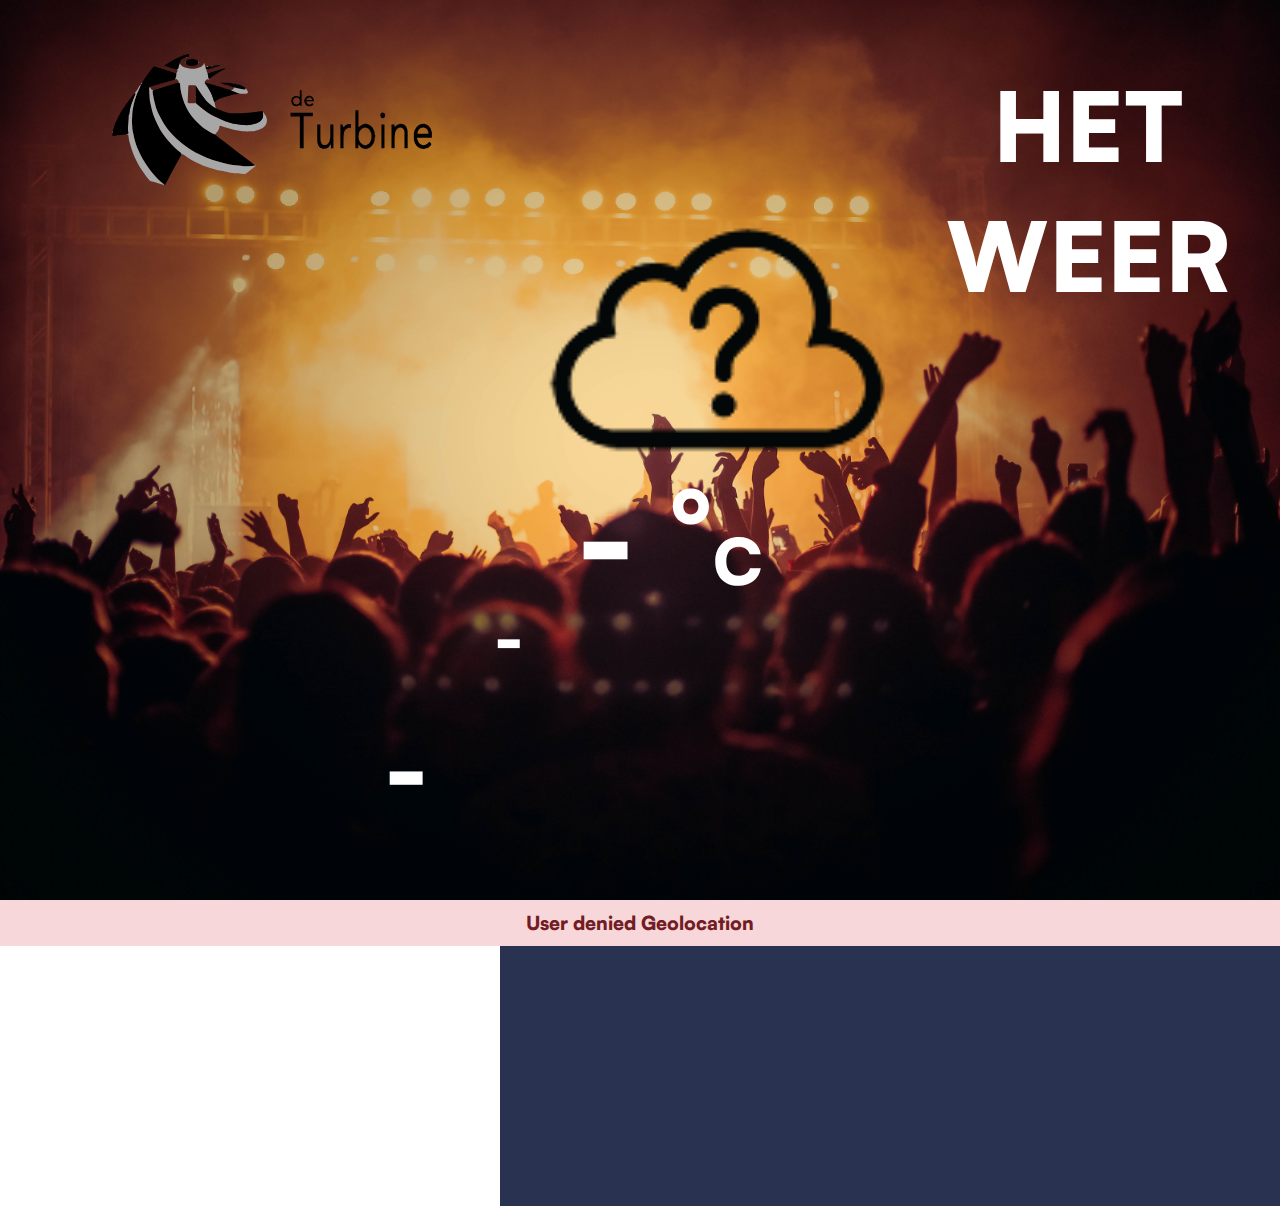
<file: opdracht1/countdown-o/index.html>
<!DOCTYPE html>
<html lang="en">
<head>
    <meta charset="UTF-8">
    <title>Weather App - JavaScript</title>
    
    <link rel="stylesheet" href="style.css">
</head>
<body>
    
    <div class="container">
        <div class="bg"></div>
        <img src="/opdracht1/assets/de_turbine-logo.svg">
        <div class="app-title">
            
            <p>HET WEER</p>
        </div>
        <div class="notification"> </div>
        <div class="weather-container">
            <div class="weather-icon">
                <img src="icons/unknown.png" alt="">
            </div>
            <div class="temperature-value">
                <p>- °<span>C</span></p>
            </div>
            <div class="temperature-description">
                <p> - </p>
            </div>
            <div class="location">
                <p>-</p>
            </div>
        </div>
    </div>
    
    <script src="app.js"></script>
</body>
</html>
</file>
<file: opdracht1/countdown-o/style.css>
@font-face {
    font-family: face;
    src: url(/opdracht1/OTF/Satoshi-Black.otf);
}
*{
    font-family: face;
   
}

body, html{
    background-color: #293251;
    height: 100%;
    width: 100%;
    margin: 0;
    padding: 0;
    font-family: face;
  
}

.container{
    width: 100%;   
    height: 100%; 
    background-color: rgb(255, 255, 255); 
    display: block;
}

.app-title{
    position: absolute;
    left: 70%;
    top: 5%;
    font-size: 6em;
    
    height: 50px;
    border-radius: 10px 10px 0 0;
}

.container img{
    top: 0;
    position: absolute;
    width: 350px;
    margin-left: 100px;
    margin-top: 40px;
}

.app-title p{
    text-align: center;
    padding: 15px;
    margin: 0 auto;

    color: #ffffff;
}

.notification{
    background-color: #f8d7da;
    display: none;
}

.notification p{
    color: #721c24;
    font-size: 1.2em;
    margin: 0;
    text-align: center;
    padding: 10px 0;
}

.weather-container{
    width: 500px;
    height: 260px;
    background-color: #ffffff;
}

.weather-icon{
    width: 300px;
    height: 128px;
}

.weather-icon img{
    display: block;
    margin: 0 auto;
    width: 400px;
    position: absolute;
    top: 15%;
    left: 40%;
}

.temperature-value{
    width: 300px;
    height:60px;
}

.temperature-value p{
    position: absolute;
    left: 45%;
    top: 50%;
    padding: 0;
    margin: 0;
    color: #ffffff;
    font-size: 8em;
    text-align: center;
    cursor: pointer;
}

.temperature-value p:hover{
    
}

.temperature-value span{
    color: #ffffff;
    font-size: 0.5em;
}

.temperature-description{
    
}

.temperature-description p{
    position: absolute;
    top: 65%;
    left: 38%;
    padding: 8px;
    margin: 0;
    color: #ffffff;
    text-align: center;
    font-size: 4em;
}

.location{
    
}

.location p{
    top: 78%;
    left: 30%;
    position: absolute;
    margin: 0;
    padding: 0;
    color: #ffffff;
    text-align: center;
    font-size: 6em;
}
.bg {
    z-index: -1;
    /* The image used */
    background-image: url("/opdracht1/assets/pexels-vishnu-r-nair-1105666.jpg");
  
    /* Full height */
    height: 100%; 
  
    /* Center and scale the image nicely */
    background-position: center;
    background-repeat: no-repeat;
    background-size: cover;
  }
</file>
